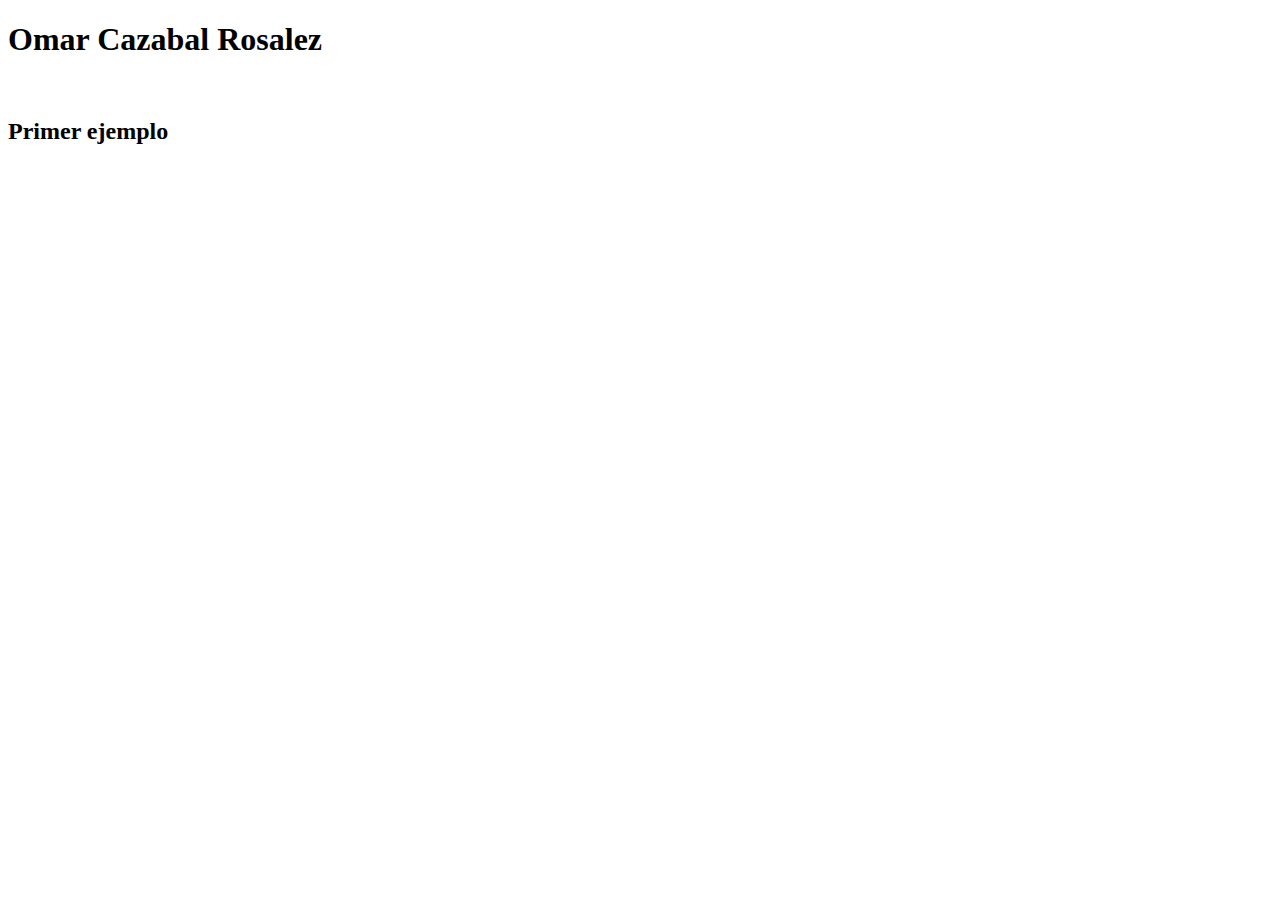
<file: index.html>
<!DOCTYPE html>
<html lang="en">
<head>
    <meta charset="UTF-8">
    <meta http-equiv="X-UA-Compatible" content="IE=edge">
    <meta name="viewport" content="width=device-width, initial-scale=1.0">
    <title>Directorio</title>
</head>
<body>
    <h1>Omar Cazabal Rosalez</h1>
    <br>
    <h2>Primer ejemplo</h2> <a href="02HTML/index.html"></a>
 </body>
</html>
</file>
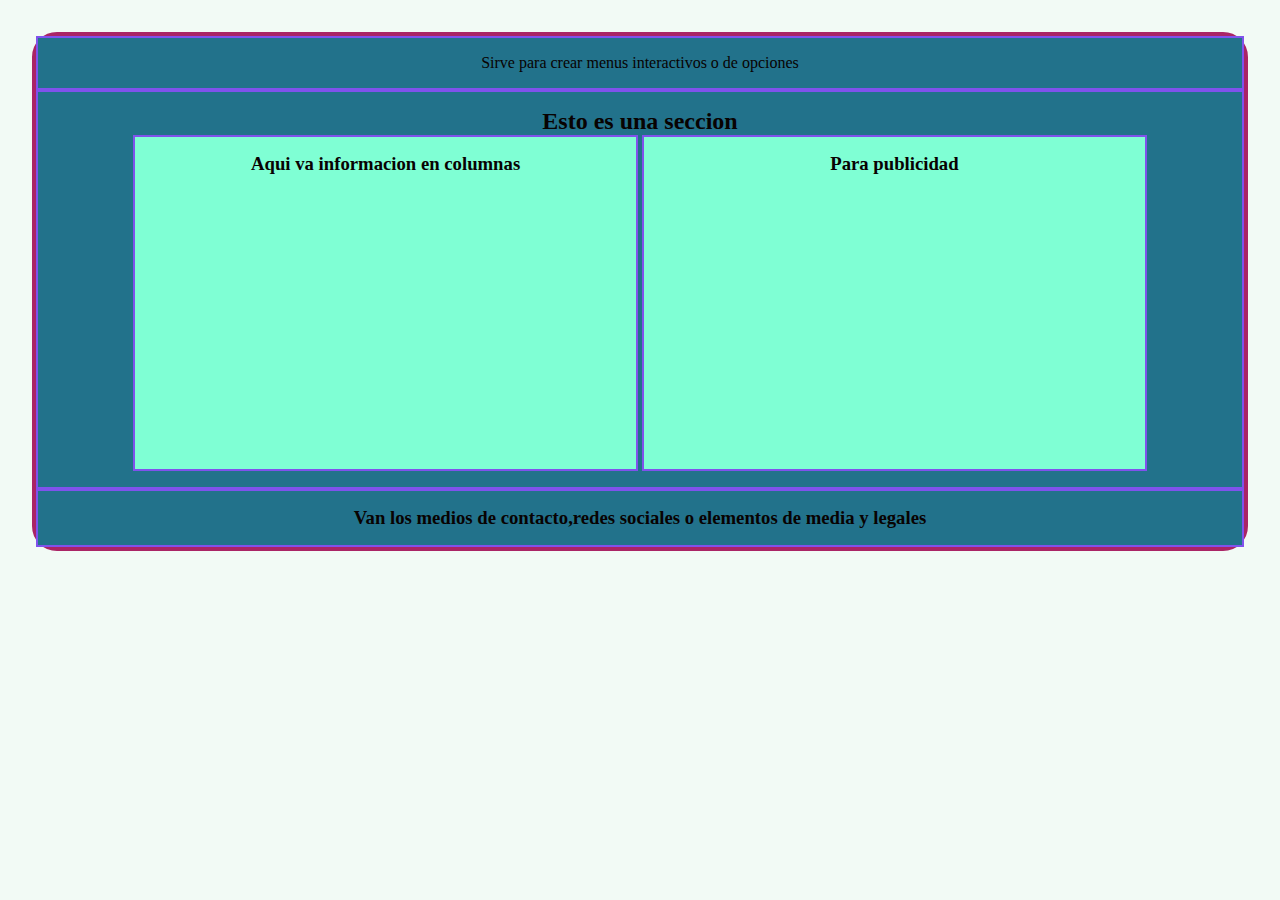
<file: 02HTML/index.html>
<!DOCTYPE html>
<html lang="en">
<head>
    <meta charset="UTF-8">
    <meta http-equiv="X-UA-Compatible" content="IE=edge">
    <meta name="viewport" content="width=device-width, initial-scale=1.0">
    <title>Mi primera pagina web</title>
    <link rel="stylesheet" href="css/style.css">
</head>
<body>
    <div class="main-container">
        <head>
            <nav>
                <hi>Sirve para crear menus interactivos o de opciones</hi>
            </nav>
        </head>
        <section>
            <h2>Esto es una seccion</h2>
            <article>
                <h3>Aqui va informacion en columnas</h3>
            </article>
            <aside>
                <h3>Para publicidad</h3>
            </aside>
        </section>
        <footer>
            <h3>Van los medios de contacto,redes sociales o elementos de media y legales</h3>
        </footer>
    </div>
</body>
</html>
</file>
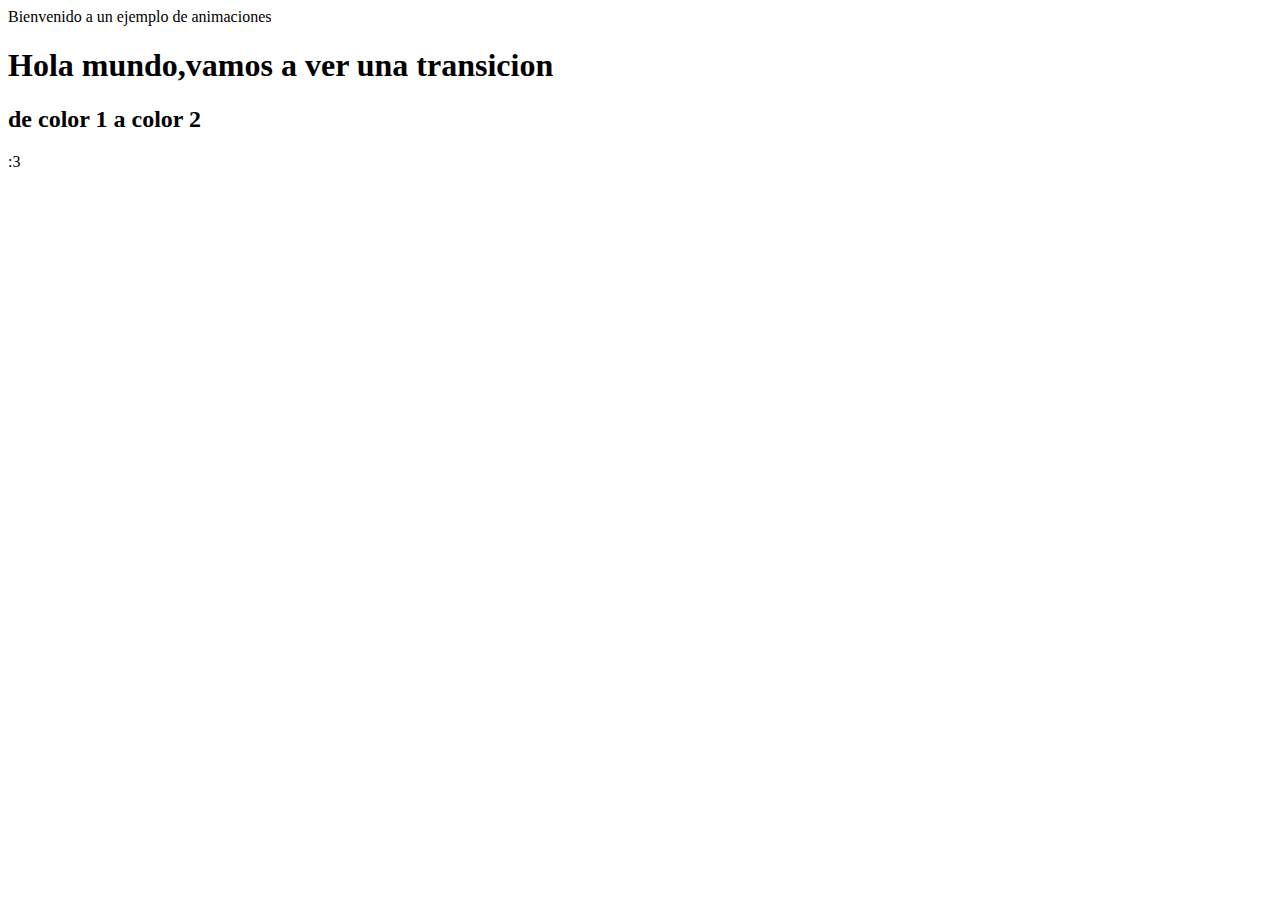
<file: 04CSSAnimada/animada.html>
<html>
    <head>
    <link rel="stylesheet" href="C:\Users\Alumno\Documents\04CSSAnimada\css\animacion.css">
</head>
    <body>
        <p>Bienvenido a un ejemplo de animaciones</p>
        <div class="animada">
            <h1>Hola mundo,vamos a ver una transicion</h1>
            <h2>de color 1 a color 2 </h2>
        </div>
        <div class="loader"></div>
    <div class="loader-double">
    </div>
    <div class="label-container"><div class="label">:3</div></div>
    
</body>

</html>
</file>
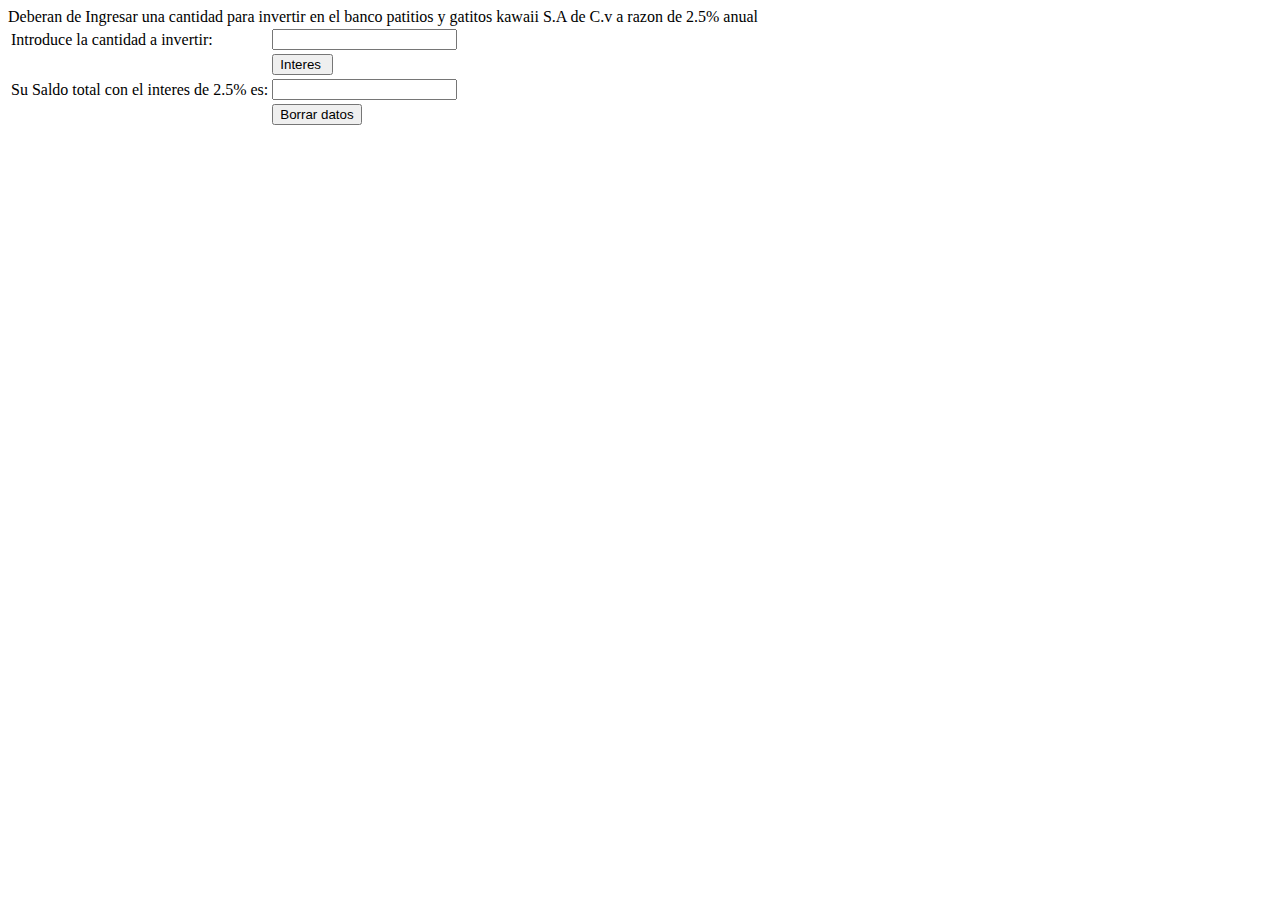
<file: carpeta/06JavaScript/Ejercicios.html>
<!DOCTYPE html>
<html lang="en">
<head>
    <meta charset="UTF-8">
    <meta http-equiv="X-UA-Compatible" content="IE=edge">
    <meta name="viewport" content="width=device-width, initial-scale=1.0">
    <title>Ejercicios de JS</title>
    
</head>
<body>
    <form method="post" name="Formulario1" action="">
        <label>Deberan de Ingresar una cantidad para invertir en el banco patitios y gatitos kawaii S.A de C.v a razon de 2.5% anual</label>
        <table>
            <tr>
                <td>Introduce la cantidad a invertir: </td>
                <td><input type="text" name="cantidadI" onkeypress="return validarn(event)"></td>
            </tr>
            <tr>
                <td></td>
                <td><input type="button" value="Interes " onclick="Intereso()"></td>
            </tr>
            <tr>
                <td>Su Saldo total con el interes de 2.5% es:</td>
                <td><input type="text" name="sueldoi" id="cantidadI" readonly="readonly" class="input_text"></td>
                
            </tr>
            <tr>
                <td></td>
                <td><input type="button" value="Borrar datos" name="" onclick="borrard()"></td>
            </tr>
        </table>
    </form>
    <script src="../06JavaScript/js/interes.js"></script>
    
</body>
</html>
</file>
<file: 02HTML/css/style.css>
*{
    padding: 0;
    margin:0;
    color: #080202;
    text-align: center;
}
html,body{
    background-color: rgb(242, 250, 245);
}
.main-container{
    border: 4px solid #aa2465 ;
    border-radius: 25px;
    margin: 2rem;
    background-color: rgb(96, 178, 245);
}
nav, section, footer, article, aside{
    border: 2px solid #8052EC;
    margin:1rem
    border-radius:10px;
    padding: 1rem;
}
article, aside{
    width:40%;
    display: inline-block;
    height: 300px;
    background-color: aquamarine;
}
nav,section,footer{
    background-color: rgb(34, 114, 139);
}
</file>
